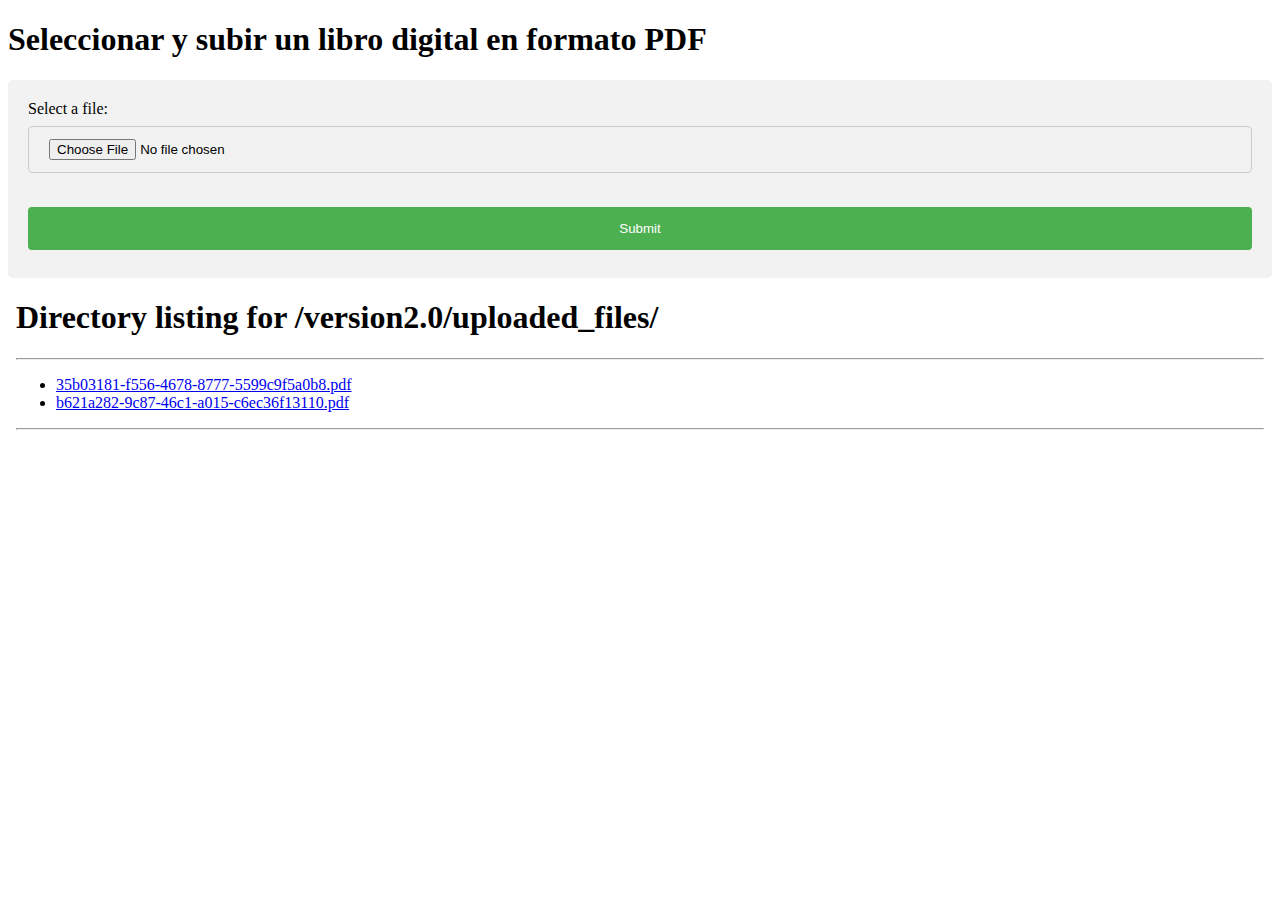
<file: version2.0/index.html>
<!DOCTYPE html>
<html>
<head>
    <title>Bibliotech</title>
    <link rel="icon" type="image/x-icon" href="./images/favicon-big.ico">
    <meta charset="utf-8">
    <link rel="stylesheet" href="style.css">
</head>
<body>
    <h1>Seleccionar y subir un libro digital en formato PDF</h1>
    <div>
        <form id="uploadForm" action="upload.exe" method="POST" enctype="multipart/form-data">
            <label>Select a file:</label>
            <input id="file" type="file" name=".pdf" accept="application/pdf">
            <br><br>
            <input type="submit">
        </form>
    </div>
    <iframe id="dirIframe" src="./uploaded_files/" width="100%" height="500" frameborder="0" target="_blank">
    </iframe>
</body>
<script type="text/javascript" src="controller.js"></script>
</html>
</file>
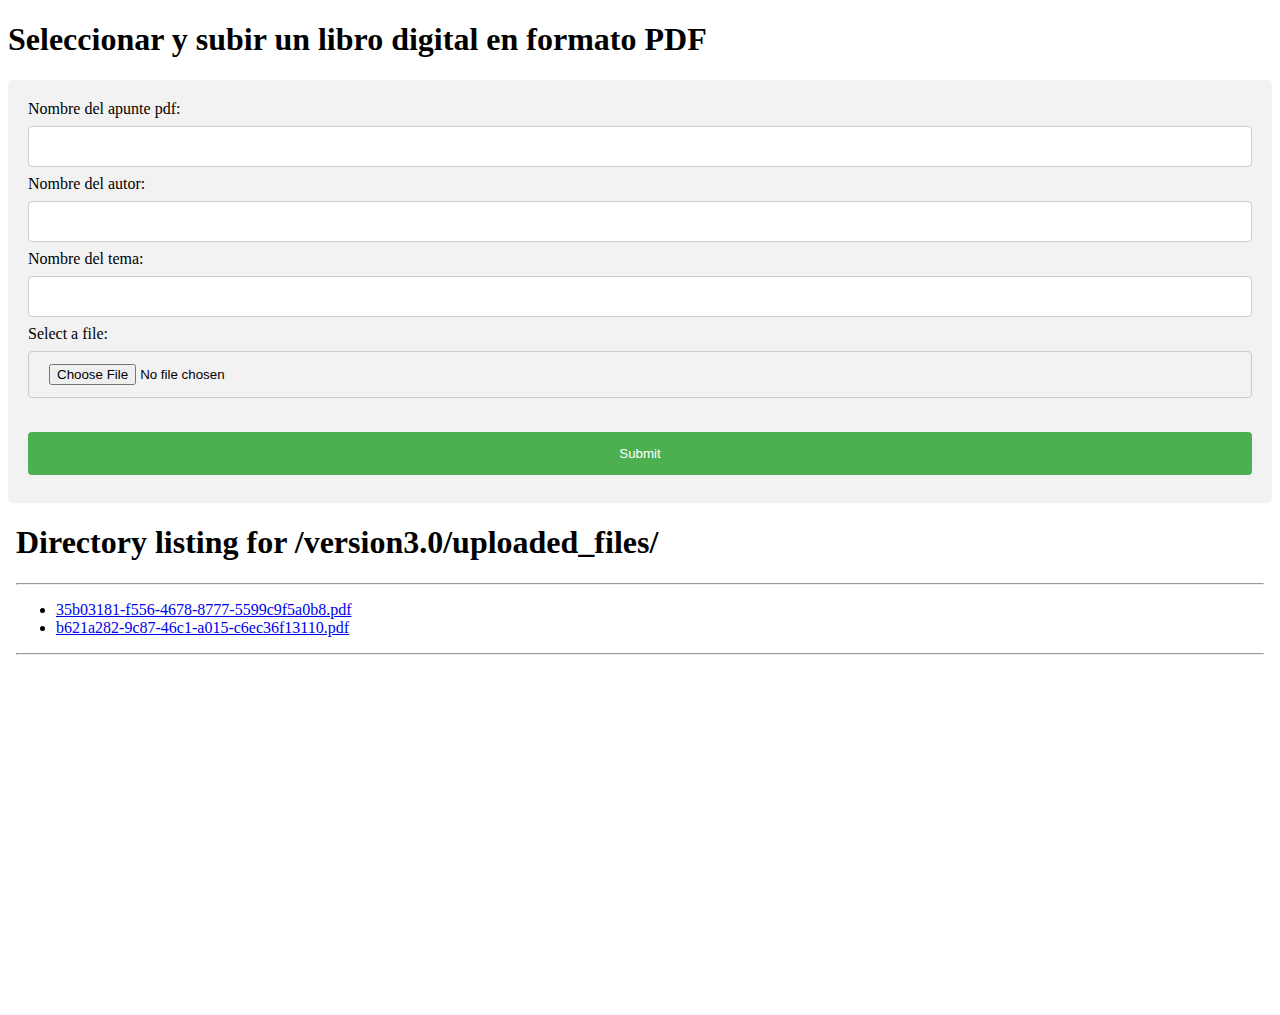
<file: version3.0/index.html>
<!DOCTYPE html>
<html>
<head>
    <title>Bibliotech</title>
    <link rel="icon" type="image/x-icon" href="./images/favicon-big.ico">
    <meta charset="utf-8">
    <link rel="stylesheet" href="style.css">
</head>
<body>
    <h1>Seleccionar y subir un libro digital en formato PDF</h1>
    <div>
        <form id="uploadForm" method="POST" enctype="multipart/form-data">
            <label for="name">Nombre del apunte pdf:</label>
            <input type="text" id="name" name="name">

            <label for="author">Nombre del autor:</label>
            <input type="text" id="author" name="author">

            <label for="topic">Nombre del tema:</label>
            <input type="text" id="topic" name="topic">

            <label for="file">Select a file:</label>
            <input id="file" type="file" name=".pdf" accept="application/pdf">
            <br><br>
            <input type="submit">
        </form>
    </div>
    <iframe id="dirIframe" src="./uploaded_files/" width="100%" height="500" frameborder="0" target="_blank">
    </iframe>
</body>
<script type="text/javascript" src="controller.js"></script>
</html>
</file>
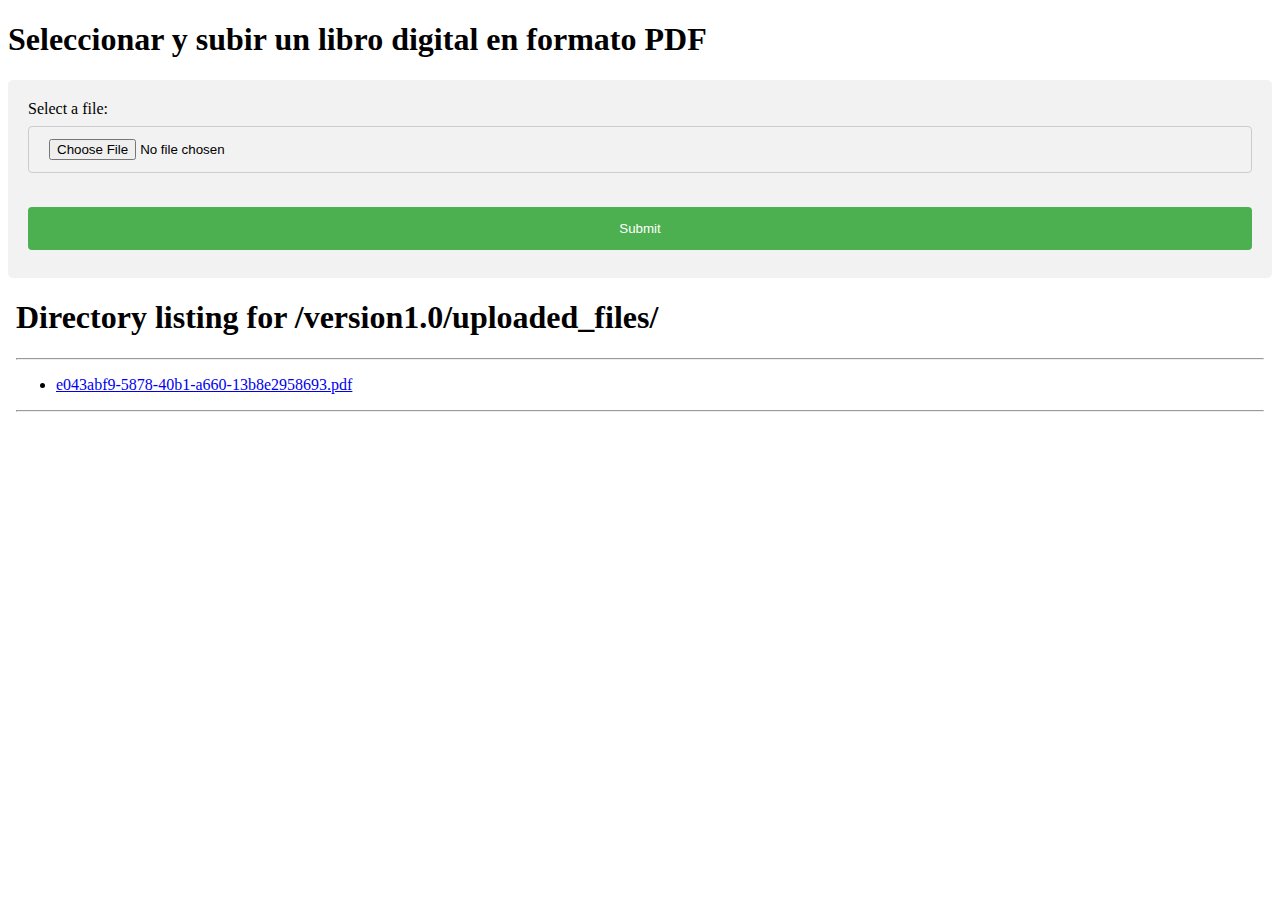
<file: version1.0/upload_form.html>
<!DOCTYPE html>
<html>
<style>
    input[type=text],
    input[type=file] 
    {
        width: 100%;
        padding: 12px 20px;
        margin: 8px 0;
        display: inline-block;
        border: 1px solid #ccc;
        border-radius: 4px;
        box-sizing: border-box;
    }

    input[type=submit] 
    {
        width: 100%;
        background-color: #4CAF50;
        color: white;
        padding: 14px 20px;
        margin: 8px 0;
        border: none;
        border-radius: 4px;
        cursor: pointer;
    }

    input[type=submit]:hover 
    {
        background-color: #45a049;
    }

    div 
    {
        border-radius: 5px;
        background-color: #f2f2f2;
        padding: 20px;
    }
</style>
<body>
    <h1>Seleccionar y subir un libro digital en formato PDF</h1>
    <div>
        <form id="uploadForm" action="upload.exe" method="POST" enctype="multipart/form-data">
            <label>Select a file:</label>
            <input id="file" type="file" name=".pdf" accept="application/pdf">
            <br><br>
            <input type="submit">
        </form>
    </div>
    <iframe id="dirIframe" src="./uploaded_files/" width="100%" height="500" frameborder="0" target="_blank">
    </iframe>
</body>
<script type="text/javascript">
    //Atrapar el envío del formulario HTML y gestionarlo con javascript
    uploadForm.onsubmit = async (e) => 
    {
        e.preventDefault();

        //Datos del formulario:
        let data = new FormData(uploadForm);

        //Envío y obtención de respuesta en formato texto
        let response = await fetch('./upload.exe', 
        {
            method: 'POST',
            body: data
        });

        let result = await response.text();

        //recargar el iframe para ver nuevos archivos subidos
        document.getElementById('dirIframe').contentWindow.location.reload();
        //mostrar el mensaje del servidor:
        alert(result);
    };
    
</script>
</html>
</file>
<file: version2.0/style.css>
input[type=text],
    input[type=file] {
        width: 100%;
        padding: 12px 20px;
        margin: 8px 0;
        display: inline-block;
        border: 1px solid #ccc;
        border-radius: 4px;
        box-sizing: border-box;
    }

    input[type=submit] {
        width: 100%;
        background-color: #4CAF50;
        color: white;
        padding: 14px 20px;
        margin: 8px 0;
        border: none;
        border-radius: 4px;
        cursor: pointer;
    }

    input[type=submit]:hover {
        background-color: #45a049;
    }

    div {
        border-radius: 5px;
        background-color: #f2f2f2;
        padding: 20px;
    }
</file>
<file: version3.0/style.css>
input[type=text],
    input[type=file] {
        width: 100%;
        padding: 12px 20px;
        margin: 8px 0;
        display: inline-block;
        border: 1px solid #ccc;
        border-radius: 4px;
        box-sizing: border-box;
    }

    input[type=submit] {
        width: 100%;
        background-color: #4CAF50;
        color: white;
        padding: 14px 20px;
        margin: 8px 0;
        border: none;
        border-radius: 4px;
        cursor: pointer;
    }

    input[type=submit]:hover {
        background-color: #45a049;
    }

    div {
        border-radius: 5px;
        background-color: #f2f2f2;
        padding: 20px;
    }
</file>
